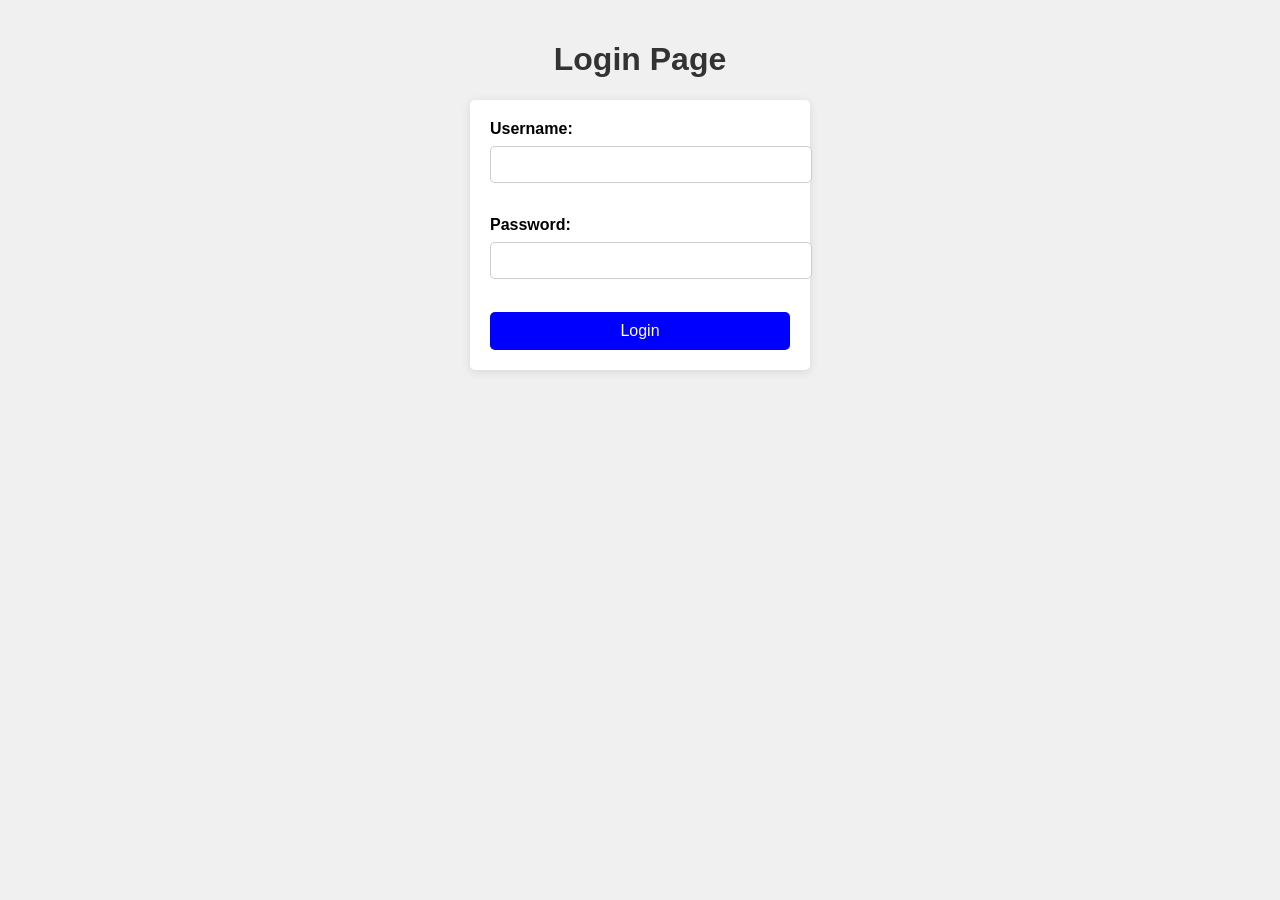
<file: test.html>
<!DOCTYPE html>
<html lang="en">
<head>
    <meta charset="UTF-8">
    <meta name="viewport" content="width=device-width, initial-scale=1.0">
    <title>Login Page</title>
    <link rel="stylesheet" href="./test.css">
    <script>
        async function checkCredentials() {
            const username = document.getElementById('username').value;
            const password = document.getElementById('password').value;
            
            // Fetch the data from the API
            const response = await fetch('http://127.0.0.1:5000/data');
            const users = await response.json();

            // Check if the entered credentials match any user
            const user = users.find(user => user.username === username && user.password === password);

            if (user) {
                // Redirect to the home page if login is successful
                window.location.href = 'test_home.html';
            } else {
                alert('Invalid username or password');
            }
        }
    </script>
</head>
<body>
    <h1>Login Page</h1>
    <form onsubmit="event.preventDefault(); checkCredentials();">
        <label for="username">Username:</label>
        <input type="text" id="username" name="username" required><br><br>
        <label for="password">Password:</label>
        <input type="password" id="password" name="password" required><br><br>
        <button type="submit">Login</button>
    </form>
</body>
</html>
</file>
<file: test.css>
/* test.css */

body {
    font-family: Arial, sans-serif;
    background-color: #f0f0f0;
    margin: 0;
    padding: 20px;
}

h1 {
    color: #333;
    text-align: center;
}

form {
    max-width: 300px;
    margin: 0 auto;
    padding: 20px;
    background-color: #fff;
    border-radius: 5px;
    box-shadow: 0 2px 10px rgba(0, 0, 0, 0.1);
}

label {
    display: block;
    margin-bottom: 8px;
    font-weight: bold;
}

input {
    width: 100%;
    padding: 10px;
    margin-bottom: 15px;
    border: 1px solid #ccc;
    border-radius: 5px;
}

button {
    width: 100%;
    padding: 10px;
    background-color: blue;
    color: white;
    border: none;
    border-radius: 5px;
    font-size: 16px;
    cursor: pointer;
}

button:hover {
    background-color: darkblue;
}

/* Error message styling */
.error-message {
    color: red;
    text-align: center;
}
</file>
